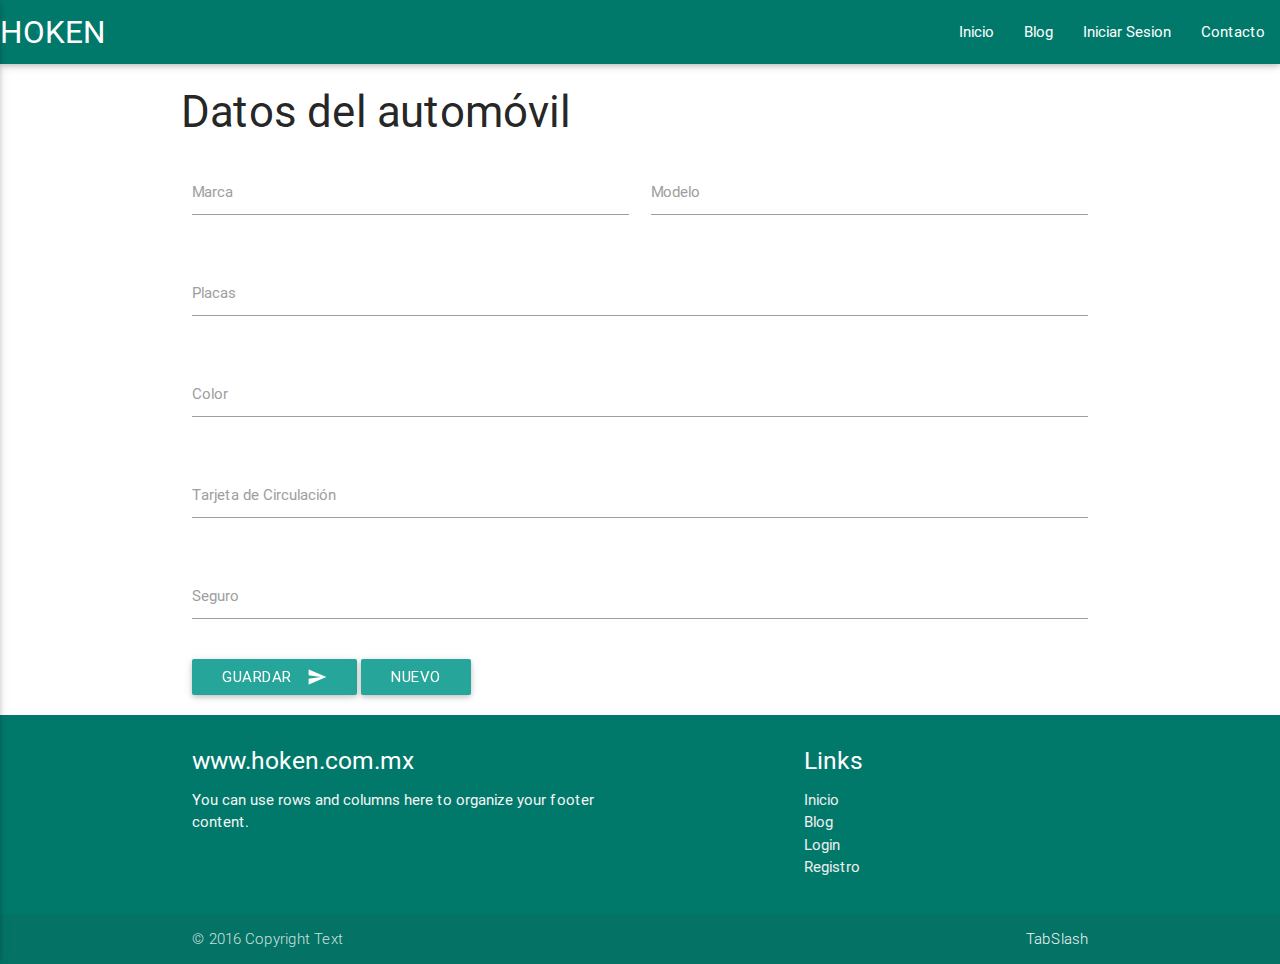
<file: addcar.html>
<!DOCTYPE html>
  <html>
    <head>
      <!--Import Google Icon Font-->
      <link href="http://fonts.googleapis.com/icon?family=Material+Icons" rel="stylesheet">
      <!--Import materialize.css-->
      <link type="text/css" rel="stylesheet" href="css/materialize.min.css"  media="screen,projection"/>

      <!--Let browser know website is optimized for mobile-->
      <meta name="viewport" content="width=device-width, initial-scale=1.0"/>
      <meta charset="utf-8">
    </head>

    <body>

			  <nav>
			    <div class="nav-wrapper #00796b teal darken-2">
			      <a href="profile.html" class="brand-logo">HOKEN</a>
			      <a href="profile.html" data-activates="mobile-demo" class="button-collapse"><i class="material-icons">menu</i></a>
			      <ul class="right hide-on-med-and-down">
			        <li><a href="index.html">Inicio</a></li>
			        <li><a href="https://hoken2016.wordpress.com/2016/08/04/universitarios-vs-transporte/">Blog</a></li>
			        <li><a href="logan.html">Iniciar Sesion</a></li>
			        <li><a href="mobile.html">Contacto</a></li>
			      </ul>
			      <ul class="side-nav" id="mobile-demo">
			        <li><a href="index.html">Inicio</a></li>
			        <li><a href="https://hoken2016.wordpress.com/2016/08/04/universitarios-vs-transporte/">Blog</a></li>
			        <li><a href="login.html">Iniciar Sesion</a></li>
			        <li><a href="mobile.html">Contacto</a></li>
			      </ul>
			    </div>
			  </nav>

      <div class="container">
        <!-- Page Content goes here -->




			<div class="row">
			      <div class="col s12"></div>
			      <div class="col m6"></div>
			      <div class="col m6"></div>
			</div>

			<div class="row">
			<h3>Datos del automóvil</h3>
				    <form class="col s12" method="POST" action="processcar.php">
				    <input type="hidden" value="0" name="car">
				    <input type="hidden" value="0" name="id">
				      <div class="row">
				        <div class="input-field col s6">
				          <input id="marca" type="text" name="marca" class="validate" required>
				          <label for="marca">Marca</label>
				        </div>
				        <div class="input-field col s6">
				          <input id="modelo" type="text" name="modelo" class="validate" required>
				          <label for="modelo">Modelo</label>
				        </div>
				      </div>
				      <div class="row">
				        <div class="input-field col s12">
				          <input  id="placas" type="text" name="placas" class="validate" required>
				          <label>Placas</label>
				        </div>
				      </div>

				      <div class="row">
				        <div class="input-field col s12">
				          <input  id="color" type="text" name="color" class="validate" required>
				          <label>Color</label>
				        </div>
				      </div>

				      <div class="row">
				        <div class="input-field col s12">
				          <input id="TC" type="text" name="TC" class="validate" required>
				          <label for="TC">Tarjeta de Circulación</label>
				        </div>
				      </div>
				      <div class="row">
				        <div class="input-field col s12">
				          <input id="seguro" type="text" name="seguro" class="validate" required>
				          <label for="seguro" >Seguro</label>
				        </div>
				      </div>
				    <button class="btn waves-effect waves-light" type="submit" name="action">Guardar
					    <i class="material-icons right">send</i>
					</button>
					<button class="btn waves-effect waves-light" type="submit" name="action">Nuevo
					    
					</button>
				    </form>

			</div>
      </div>


        <footer class="page-footer #00796b teal darken-2">
          <div class="container">
            <div class="row">
              <div class="col l6 s12">
                <h5 class="white-text">www.hoken.com.mx</h5>
                <p class="grey-text text-lighten-4">You can use rows and columns here to organize your footer content.</p>
              </div>
              <div class="col l4 offset-l2 s12">
                <h5 class="white-text">Links</h5>
                <ul>
                  <li><a class="grey-text text-lighten-3" href="#!">Inicio</a></li>
                  <li><a class="grey-text text-lighten-3" href="#!">Blog</a></li>
                  <li><a class="grey-text text-lighten-3" href="#!">Login</a></li>
                  <li><a class="grey-text text-lighten-3" href="#!">Registro</a></li>
                </ul>
              </div>
            </div>
          </div>
          <div class="footer-copyright">
            <div class="container">
            © 2016 Copyright Text
            <a class="grey-text text-lighten-4 right" href="#!">TabSlash</a>
            </div>
          </div>
        </footer>


      <!--Import jQuery before materialize.js-->
      <script type="text/javascript" src="https://code.jquery.com/jquery-2.1.1.min.js"></script>
      <script type="text/javascript" src="js/materialize.min.js"></script>
      <script>
			$( document ).ready(function(){
				 $(".button-collapse").sideNav();
			}) 
      </script>

    </body>
  </html>
</file>
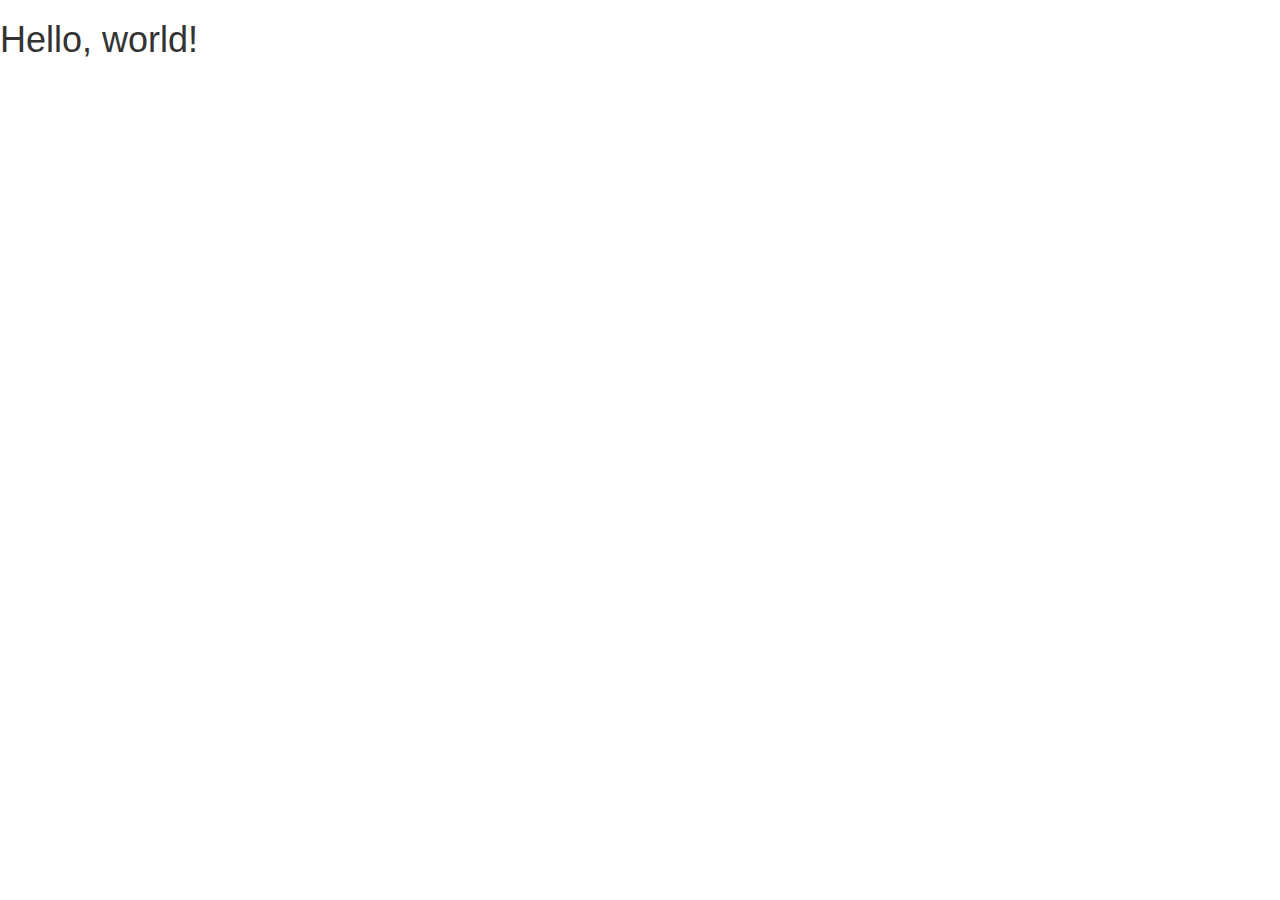
<file: mapas.html>
<!DOCTYPE html>
<html lang="en">
  <head>
    <meta charset="utf-8">
    <meta http-equiv="X-UA-Compatible" content="IE=edge">
    <meta name="viewport" content="width=device-width, initial-scale=1">
    <!-- The above 3 meta tags *must* come first in the head; any other head content must come *after* these tags -->
    <title>Bootstrap 101 Template</title>

    <!-- Bootstrap -->
    <link href="css/bootstrap.min.css" rel="stylesheet">

    <!-- HTML5 shim and Respond.js for IE8 support of HTML5 elements and media queries -->
    <!-- WARNING: Respond.js doesn't work if you view the page via file:// -->
    <!--[if lt IE 9]>
      <script src="https://oss.maxcdn.com/html5shiv/3.7.3/html5shiv.min.js"></script>
      <script src="https://oss.maxcdn.com/respond/1.4.2/respond.min.js"></script>
    <![endif]-->
  </head>
  <body>
    <h1>Hello, world!</h1>

    <!-- jQuery (necessary for Bootstrap's JavaScript plugins) -->
    <script src="https://ajax.googleapis.com/ajax/libs/jquery/1.12.4/jquery.min.js"></script>
    <!-- Include all compiled plugins (below), or include individual files as needed -->
    <script src="js/bootstrap.min.js"></script>
  </body>
</html>
</file>
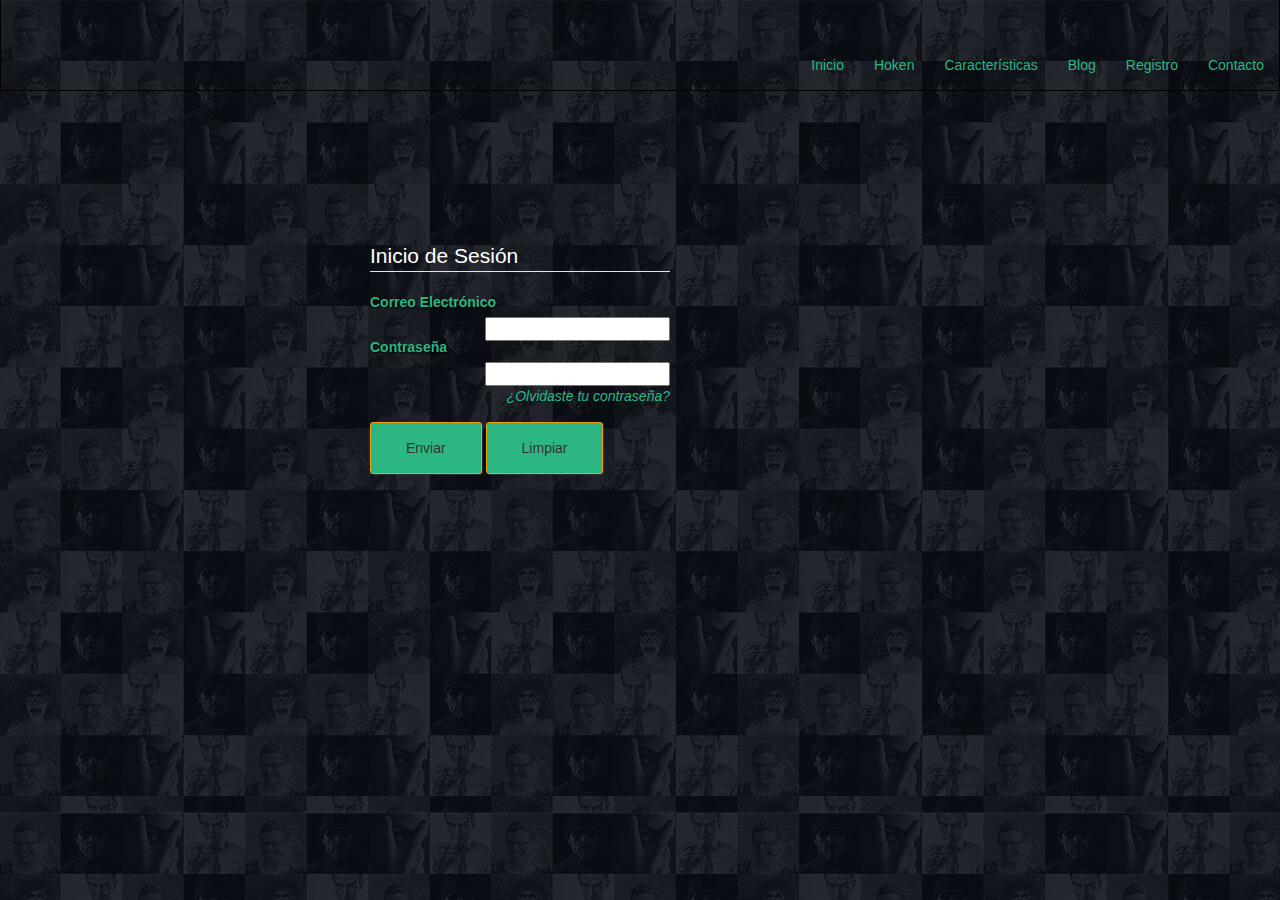
<file: password.html>
<!DOCTYPE html>
<html lang="en">
  <head>
    <meta charset="utf-8">
    <meta http-equiv="X-UA-Compatible" content="IE=edge">
    <link type="text/css" rel="stylesheet" href="css/passager.css">
    <meta name="viewport" content="width=device-width, initial-scale=1">
    <!-- The above 3 meta tags *must* come first in the head; any other head content must come *after* these tags -->
    <title>Hoken | Login</title>

    <!-- Bootstrap -->
    <link href="css/bootstrap.min.css" rel="stylesheet">

    <!-- HTML5 shim and Respond.js for IE8 support of HTML5 elements and media queries -->
    <!-- WARNING: Respond.js doesn't work if you view the page via file:// -->
    <!--[if lt IE 9]>
      <script src="https://oss.maxcdn.com/html5shiv/3.7.3/html5shiv.min.js"></script>
      <script src="https://oss.maxcdn.com/respond/1.4.2/respond.min.js"></script>
    <![endif]-->
  </head>
  <body>
  <style type="text/css">
    
    form {

    border-color: #2cb682;
    outline: 0px none;
    box-shadow: 0px 0px 0px rgba(0, 0, 0, 0.075) inset, 0px 0px 0px rgba(102, 175, 233, 0.6);

    }

    body {
      background: url('images/subscribe.jpg');
    }

    a {
      color: #2cb682;
    }

    legend {
      color: #ffffff;
    }
  </style>
  <header>                    
                    <div class="collapse navbar-collapse" id="bs-example-navbar-collapse-1">
                        <ul class="nav navbar-nav navbar-right">
                            <!-- NAV -->
                            <li><a href="index.html">Inicio</a> </li>
                            <li><a href="#ABOUT">Hoken </a> </li>
                            <li><a href="#FEATURES">Características</a></li>
                            <li><a href="#SCREENS">Blog</a> </li>
                            <li><a href="registro.html">Registro </a> </li>
                            <li><a href="#CONTACT">Contacto </a> </li>
                        </ul>
                    </div>
    </header>
    <!-- <div id="loginbox" class="login-style"> -->
      <form id="loginbox" class="login-style">
        <fieldset>
          <legend>Inicio de Sesión</legend>
            <label>Correo Electrónico</label>
            <input type="email" name="correo"><br><br>
            <label>Contraseña</label>
            <input type="password" name="contraseña">
            <br><br><a id="password-link" class="format-link-password" href="password.html" float="right">¿Olvidaste tu contraseña?</a>
              <br><br>
            <button>Enviar</button>
            <button>Limpiar</button>
        </fieldset>
      </form>
      
    
    <footer></footer>

    <!-- jQuery (necessary for Bootstrap's JavaScript plugins) -->
    <script src="https://ajax.googleapis.com/ajax/libs/jquery/1.12.4/jquery.min.js"></script>
    <!-- Include all compiled plugins (below), or include individual files as needed -->
    <script src="js/bootstrap.min.js"></script>
  </body>
</html>
</file>
<file: css/passager.css>
* {

	margin: 0;
	padding: 0;
}

body {
	background: url('../images/bg.gif');
}

div {
	border:  1px double;
	color: black;
	padding: 40px 0px 0px;


}

div #sidebar {
	height: 450px;
	width: 250px;
	float: left;
	position: left;
	box-shadow: 5px 5px 5px gray;
	padding: 40px 25px;
	
}

.maps-style {

	position: relative;
	right: -290px;
	background: white;
}

.sidebar-style{
	position: relative;
	left: 15px;
	background: white;
	
}

div #maps {

	width: 700px;
	height: 300px;
	padding: 20px 20px;
	position: relative;
	box-shadow: 5px 5px 5px gray;
}

div #info {
	width: 700px;
	height: 300px;
	padding: 20px 20px;
	position: relative;
	box-shadow: 5px 5px 5px gray;
	background-color: white;
}

.info-style {

	top: 10px;
	left: 290px


}
.data-driver-info {
	padding-top:5px;
	padding-left: 5px;
	width: 665px;
	height: 255px;
	align-content: left;
	position: absolute;
	
} 

label .data-driver-info {
	padding: 10 10 0;
}

h1 {
	color: blue;
}

div #usser {
	position: relative;
	left: 40px;
	bottom: 20px;
	width: 100px;
	height: 100px;
	border-radius: 100%
}

.login-style {

	
	position: relative;
	top: 150px;
	width: 300px;
	height: 100px;
	right: -370px;


}

.button-style-sidebar{
	background: #2cb682;
	color: #ffffff;
	font-family: Helvetica;
	font-size: 14px;
	text-align: center;
	padding: 15px 10px;
	
}



button {

    background: #2cb682;
    border: 1px solid #f39c12;
    color: #fff;
    border-radius: 3px;
    padding: 15px 35px;
    text-transform: uppercase;
    -webkit-transition: all 1s;
    -moz-transition: all 1s;
    -o-transition: all 1s;
    transition: all 1s;
    box-shadow: 1px 1px 1px;
   	}

 input{
     text-align: justify-all;
      float: right;
 }

.StartPoint {
 	position: absolute;
 	width: 450px;
 	left: 130px;
 }

 .finishPoint {
 	position: absolute;
 	width: 450px;
 	left: 130px;
 	

 }

 .driverName{
 	position: absolute;
 	color: gray;
 	left: 70px;
 }

 .driverCarrer{
 	position: absolute;
 	color: gray;
 	left: 70px;
 }

 .capacityPosition {
 	position: absolute;
 	left: 175px;
 }

 .format-link-password {

 	font-family: helvetica, arial, serif;
 	font-style: italic;
 	color: #2cb682;
 	float: right;
 }

 label {
 	color: #2cb682;
 	text-shadow: 1px 1px 2px black;
 }

legend {

	color: #2cb682;
	top: 20px;

}

a {
	color: #2cb682;
}
</file>
